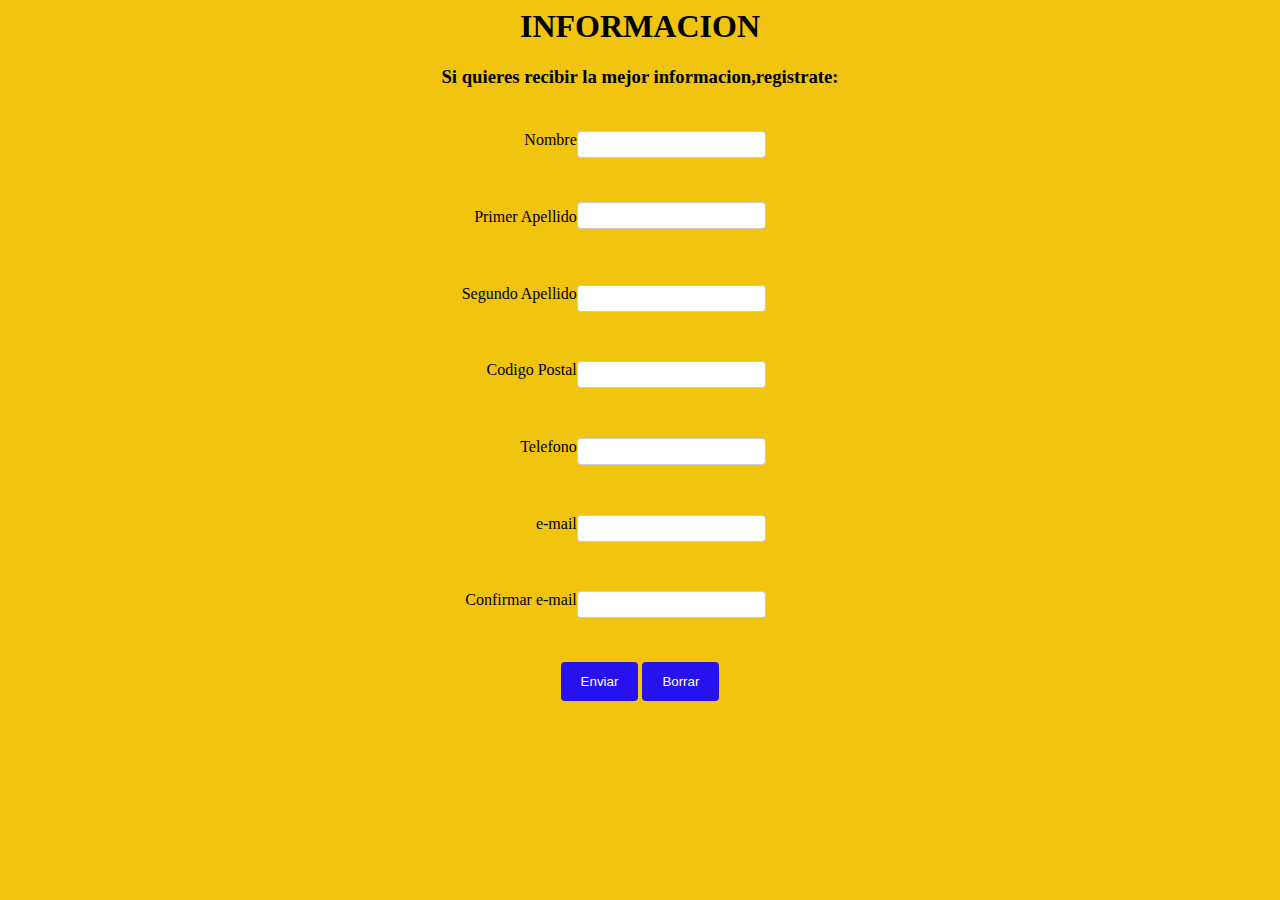
<file: inicio.html>
<html>
    <head>
        <link rel="stylesheet" type="text/css" href="style.css">
    </head>
    <title>INCIO</title>
    <body bgcolor="#F1C40F">
         <CENTER>
             <H1>INFORMACION</H1> 
             <h3>Si quieres recibir la mejor informacion,registrate:</h3>
            </FONT>
         </CENTER>   
        <form>
            <CENTER>
                <BR>
                <div class="row">
                    <div class="col-25"><label for="Nombre">Nombre</label></div>
                    <div class="col-75"><input type="text" id="Nombre" name="fav_language" value=""></div>
                </div>
                <div  class="row">
                    <div class="col-25"> <label for="Primer Apellido">Primer Apellido</label></div>
                    <div class="col.75"><input type="text" id="Primer Apellido" name="fav_language" value=""></div>
                </div>    
                <div class="row">
                    <div class="col-25"><label for="Segundo Apellido">Segundo Apellido</label></div>
                    <div class="col-25"><input type="text" id="Segundo Apellido" name="fav_language" value=""></div>
                </div>
                <divc class="row">
                    <div class="col-25"><label for="Codigo Postal">Codigo Postal</label></div>
                    <div class="col-75"><input type="text" id="Codigo Postal" name="fav_language" value=""></div>
                </div>
                <div class="row">
                    <div class="col-25"><label for="Telefono">Telefono</label></div>
                    <div class="col-75"><input type="text" id="Telefono" name="fav_language" value=""></div>
                </div>
                <div class="row">
                    <div class="col-25"><label for="e-mail">e-mail</label></div>
                    <div class="col-75"><input type="text" id="e-mail" name="fav_language" value=""></div>
                </div>
                <div class="row">
                    <div class="col-25"><label for=" Confirmar e-mail">Confirmar e-mail</label></div>
                    <div class="col-75"><input type="text" id="Confirmar e-mail" name="fav_language" value=""></div>
                </div>
                <input type="submit" value="Enviar">
                <input type="submit" value="Borrar">
                
                <br>
                </CENTER>
                </form>
                </body>
            
            </html
</file>
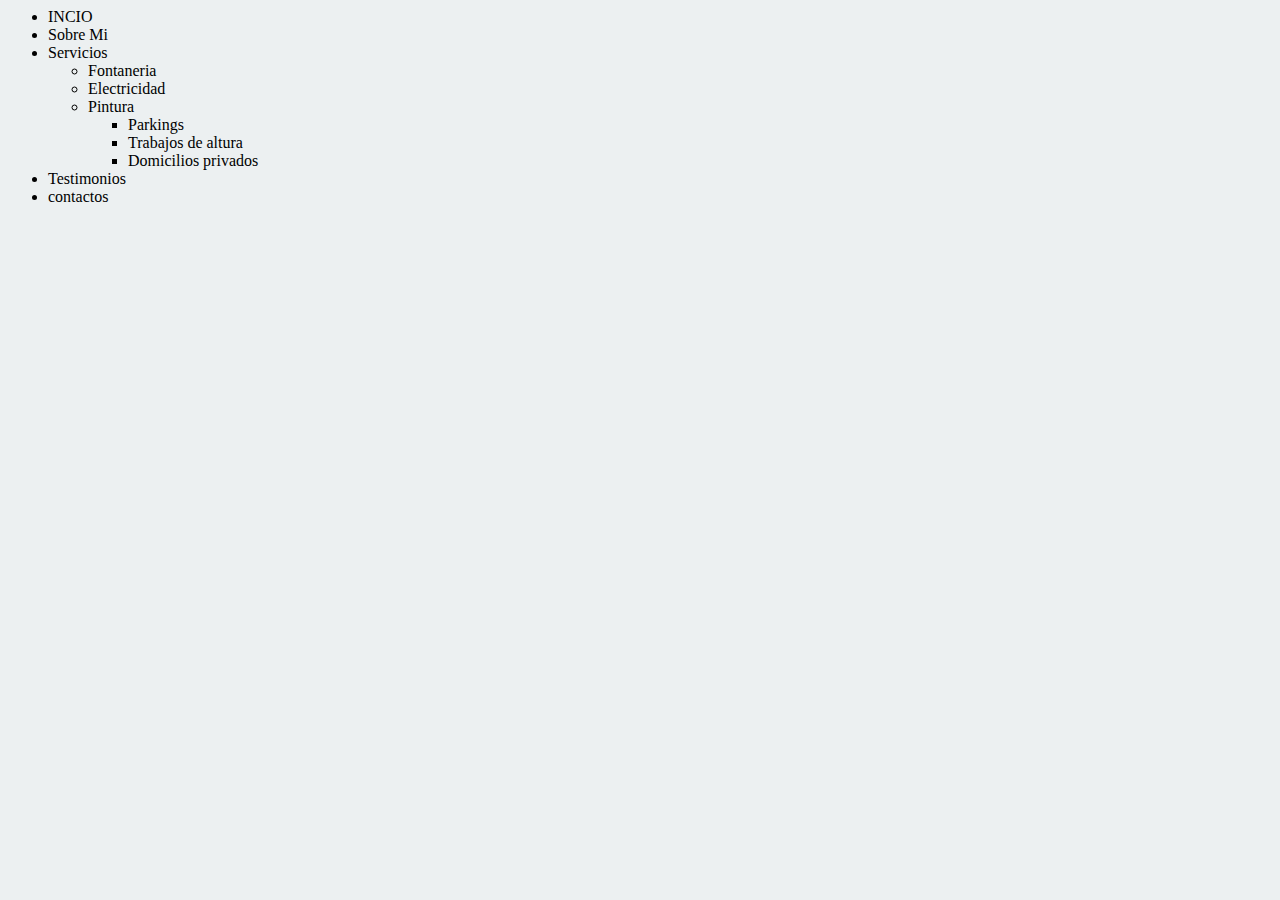
<file: pagina1.html>
<html>
    <head>
        <link rel="stylesheet" type="text/css" href="style.css">
    </head>
    <title>PAGINA 1</title>
   <body bgcolor="#ECF0F1">
<ul class="LIstanoordenada">
    <li>INCIO</li>
    <li>Sobre Mi</li>
    <li>Servicios
        <ul class="Tiposdeservicios">
            <li>Fontaneria</li>
            <li>Electricidad</li>
            <li>Pintura
                <ul class="Mantenimientos">
                    <li>Parkings</li>
                    <li>Trabajos de altura</li>
                    <li>Domicilios privados</li>
                </ul>
            </li>        
         </ul>


    </li>
    <li>Testimonios</li>
    <li>contactos</li>
</ul>
   </body> 
</html>
</file>
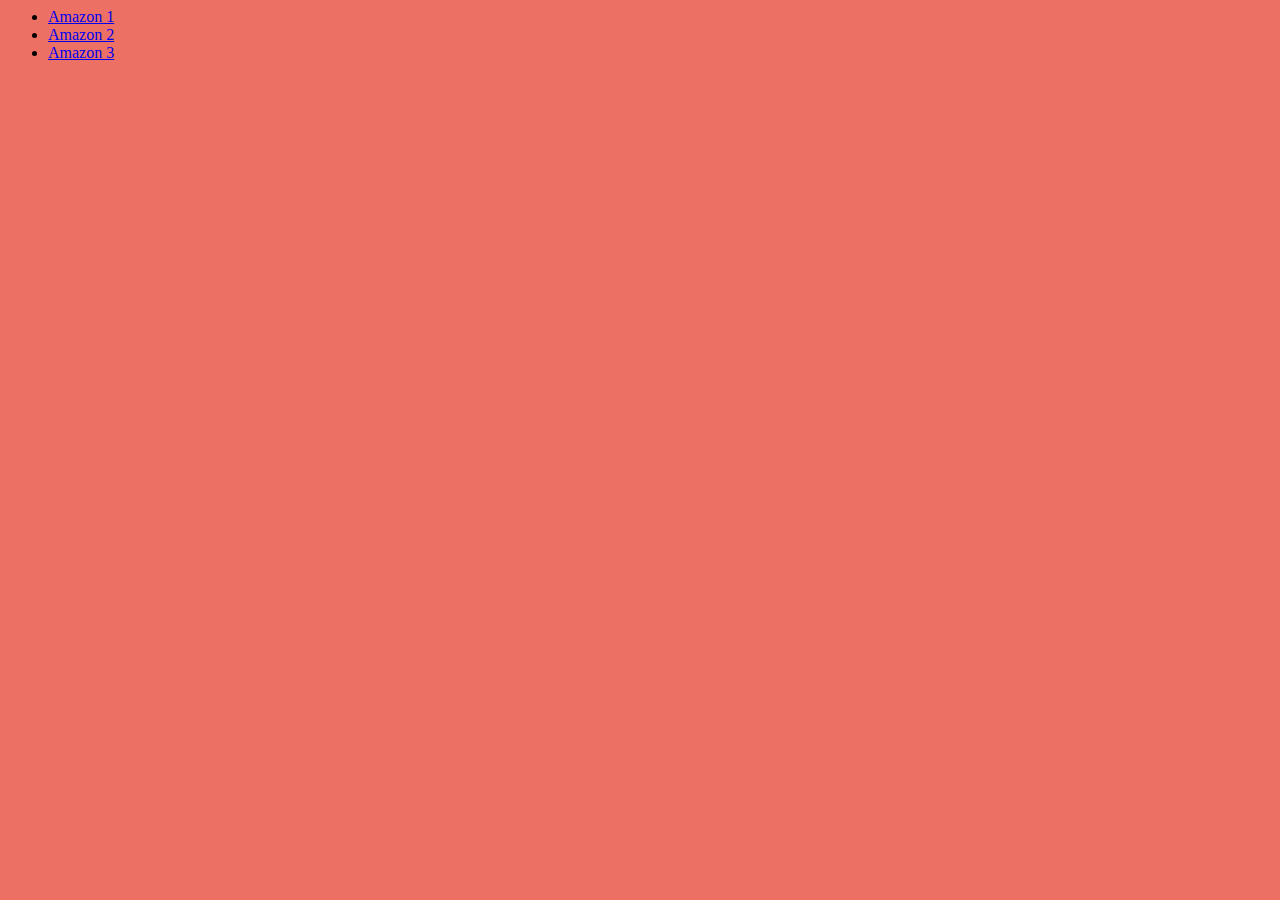
<file: pagina3.html>
<html>
    <heat>
        <link rel="stylesheet" type="text/css" href="style.css">
    </heat>
    <title>PAGINA 3</title>
    <body bgcolor="#EC7063">
        <div id="centerDiv">
            <ul class="centerUL">
                <li><a href="http://www.amazon.com">Amazon 1</a>&nbsp;&nbsp;</li>
                <li><a href="http://www.amazon.com">Amazon 2</a>&nbsp;&nbsp;</li>
                <li><a href="http://www.amazon.com">Amazon 3</a></li>
            </ul>
        </div>

    </body>
</html>
</file>
<file: style.css>
div.menu {
  width: 100%;
  height: 30%;
  text-align: center;
  background-color: orange;
}
ul.menuprincipal {
  margin: 10px auto;
  padding: 6%;
}
.menuprincipal li {
  display: inline;
  text-align: center;
  color: rgb(240, 240, 245);
  background: #e9eaec;
  padding: 50px; 
  border-radius: 5%;
  border: 15px solid green;
  padding: 50px;
  margin: 20px;
  list-style:none;
  position: relative;
  left:7%;

}
  .col-25 {
  float: left;
  width: 45%;
  height: 8%;
  margin-top: 6px;
}
.col-75 {
  float: left;
  width: 55%;
  margin-top: 6px;
  height: 8%;
}
/* Clear floats after the columns */
.row:after {
  content: "";
  display: table;
  clear: both;
}
input[type=text], select, textarea {
  width: auto;
  padding: 5px;
  border: 1px solid #ccc;
  border-radius: 4px;
  resize: vertical;
  float: left;
}
label {
  padding: 0;
  display: inline;
  float: right;
}
input[type=submit] {
  background-color: hsl(246, 87%, 50%);
  color: white;
  padding: 12px 20px;
  border: none;
  border-radius: 4px;
  cursor: pointer;
  float: center;
}
input[type=submit]:hover {
  background-color: #45a049;
}
/* procteto de   prueba */
</file>
